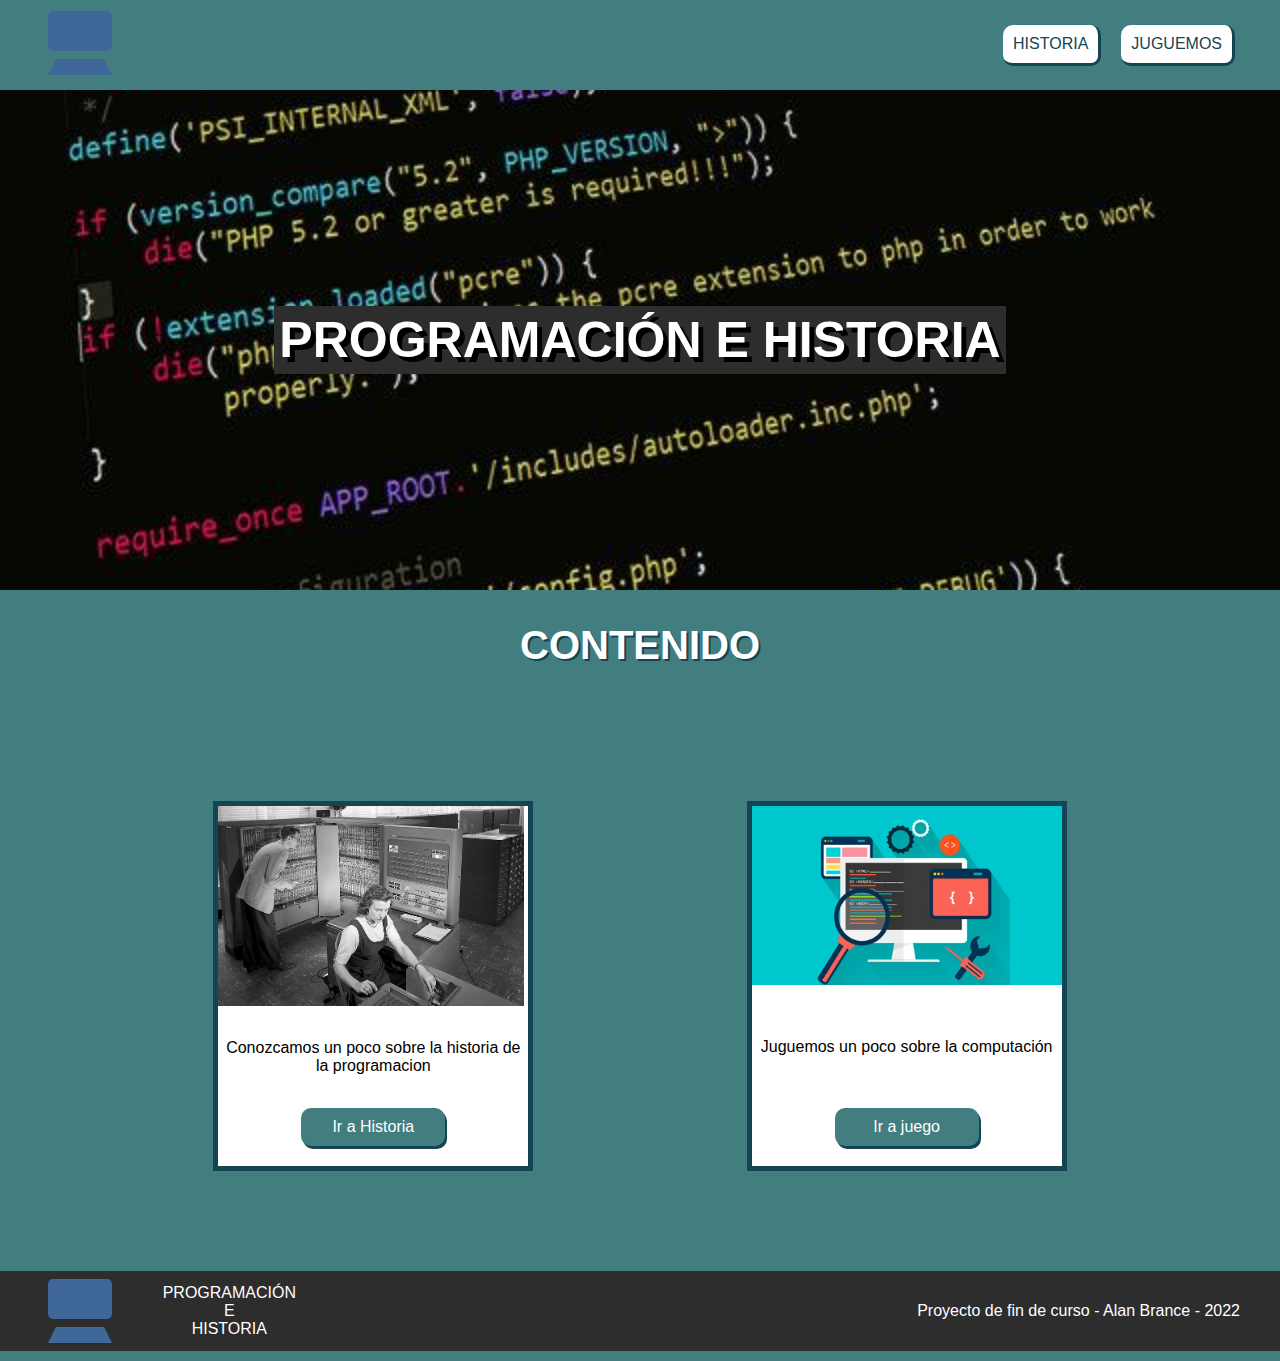
<file: index.html>
<!DOCTYPE html>
<html lang="en">

<head>
    <meta charset="UTF-8">
    <meta http-equiv="X-UA-Compatible" content="IE=edge">
    <meta name="viewport" content="width=device-width, initial-scale=1.0">
    <title>Proyecto final | Alan Brance</title>
    <link rel="stylesheet" href="./css/style.css">
    <link rel="icon" href="./assets/images/logo.svg">
</head>

<body>
    <nav>
        <a href="index.html">
            <svg width="80" height="80" class="iconNav">
                <rect class="pc1" x="8" y="8" width="64" height="40" rx="5" ry="5" fill="#3F6797" />
                <polygon class="pc1" points="16 56, 64 56, 72 72, 8 72" fill="#3F6797" />
                <rect class="pc2" x="12" y="12" width="56" height="32" rx="5" ry="5" fill="#B1D5E4" />
                <polygon class="pc2" points="20 60, 60 60, 64 68, 16 68" fill="#B1D5E4" />
            </svg>
        </a>
        <div id="menuDiv">
            <a class="itemList" href="./history.html">HISTORIA</a>
            <a class="itemList" href="./play.html">JUGUEMOS</a>
        </div>
    </nav>
    <header>
        <h1>PROGRAMACIÓN E HISTORIA</h1>
    </header>
    <h2>CONTENIDO</h2>
    <main>
        <div class="card">
            <img src="./assets/images/img1.jpg" alt="workers" class="imgCard">
            <p class="txtCard">Conozcamos un poco sobre la historia de la programacion</p>
            <a href="./history.html" class="linkCard">Ir a Historia</a>
        </div>
        <div class="card">
            <img src="./assets/images/img2.jpg" alt="art pc" class="imgCard">
            <p class="txtCard">Juguemos un poco sobre la computación</p>
            <a href="./play.html" class="linkCard" id="2ndopt">Ir a juego</a>
        </div>
    </main>
    <footer>
        <div id="contSVGFoot">
            <svg width="80" height="80" class="iconFoot">
                <rect class="pc1" x="8" y="8" width="64" height="40" rx="5" ry="5" fill="#3F6797" />
                <polygon class="pc1" points="16 56, 64 56, 72 72, 8 72" fill="#3F6797" />
                <rect class="pc2" x="12" y="12" width="56" height="32" rx="5" ry="5" fill="#B1D5E4" />
                <polygon class="pc2" points="20 60, 60 60, 64 68, 16 68" fill="#B1D5E4" />
            </svg>
            <p>PROGRAMACIÓN <br> E <br> HISTORIA</p>
        </div>
        <div>Proyecto de fin de curso - Alan Brance - 2022</div>
    </footer>
</body>

</html>
</file>
<file: css/style.css>
* {
    font-family: 'Monserrat', sans-serif;
}

body {
    background: #427E80;
    margin: 0px;
}

/* <---------- || INICIO NAV || -----> */
nav {
    width: 100%;
    height: 90px;
    display: flex;
    justify-content: space-between;
    align-items: center;
}

.iconNav {
    margin: 0px 0px 0px 40px;
}

#menuDiv {
    height: 80%;
    margin: 0px 40px 0px 0px;
    list-style-type: none;
    display: flex;
    justify-content: space-around;
    align-items: center;
    padding: 5px;
}

a {
    text-decoration: none;
    color: #154454;
}

a:nth-child(1) {
    margin-right: 10px;
}

a:nth-child(2) {
    margin-left: 10px;
}

a:nth-child(2):active {
    margin-left: 13px;
}

.itemList {
    text-align: center;
    border-radius: 10px;
    background: white;
    padding: 10px;
    border-bottom: 3px solid #154454;
    border-right: 3px solid #154454;
}

.itemList:active {
    border: none;
    color: #154454;
}

/* <---------- || FIN NAV || -----> */


/* <---------- || INICIO HEADER || -----> */
header {
    width: 100%;
    background-image: url("../assets/images/codigo.jpeg");
    background-repeat: no-repeat;
    background-size: cover;
    background-attachment: fixed;
    height: 500px;
    display: flex;
    justify-content: center;
    align-items: center;
}

/* <---------- || FIN HEADER || -----> */


/* <---------- || INICIO MAIN || -----> */
main {
    width: 100%;
    display: flex;
    justify-content: space-evenly;
    align-items: center;
    padding-top: 100px;
    padding-bottom: 100px;
}

#mainPlay {
    flex-direction: column;
    justify-content: space-between;
}

#mainHistory {
    flex-direction: column;
    justify-content: space-around;
    padding-top: 80px;
    padding-bottom: 80px;
}

.card {
    background: white;
    width: 310px;
    height: 360px;
    border: 5px solid #154454;
    display: flex;
    flex-direction: column;
    justify-content: space-between;
    align-items: center;
}

.imgCard {
    width: 100%;
}

.txtCard {
    text-align: center;
}

.linkCard {
    padding: 10px;
    border-radius: 10px;
    background-color: #427E80;
    font-family: Arial, Helvetica, sans-serif;
    box-shadow: 2px 3px #154454;
    text-align: center;
    width: 40%;
    margin-bottom: 20px;
    color: white;
    text-decoration: none;
}

.linkCard:active {
    color: white;
    box-shadow: none;
}

.txtHistory {
    height: 40%;
    display: grid;
    grid-template-columns: 1fr 1fr;
    column-gap: 5%;
    justify-content: center;
    align-items: center;
    padding: 0%;
    margin: 1% 7% 1% 7%;
}

main div:nth-child(3) {
    grid-template-columns: 1fr 2fr;
    height: 65%;
}

/* <--- || INICIO DE REPRODUCTOR || --->  */
#videoPlayer {
    display: flex;
    flex-direction: column;
    justify-content: space-around;
    align-items: center;
    margin-right: 7%;
    margin-left: 7%;
    padding: 5%;
}

video {
    width: 80%;
    height: 40%;
    margin-bottom: 1%;
}

#videoControls {
    background: #2D2D2D;
    width: 80%;
    height: 50px;
    display: flex;
    justify-content: flex-start;
    align-items: center;
    border-radius: 10px;
}

.bttnControls {
    width: 7%;
    height: 70%;
    margin: 1%;
}

/* <--- || FIN DE REPRODUCTOR || --->  */

/* <--- || INICIO DE JUEGO DE ROMPECABEZAS || ---> */
#dropZone {
    display: grid;
    align-items: stretch;
    grid-template-columns: repeat(3, 1fr);
    column-gap: 0px;
    border: 3px solid black;
    margin: 20px 0px 20px 0px;
}

.dropBox {
    background: grey;
    width: 275px;
    height: 400px;
    text-align: center;
    margin: 0px;
    border-left: 2px solid black;
    border-right: 2px solid black;
}

#dragZone {
    margin: 20px 0px 20px 0px;
}

#db3 {
    height: 400px;
}

.puzzlePiece {
    width: 275px;
    height: 400px;
}

#resetPuzzle {
    box-shadow: 2px 2px #154454;
    border: 2px solid black;
    color: #154454;
    font-weight: 300;
    padding: 10px 100px;
}

#resetPuzzle:active {
    box-shadow: none;
}

/*  <--- || FIN DE JUEGO DE ROMPECABEZAS || --->  */

/* <---------- || FIN MAIN || -----> */


/* <---------- || INICIO FOOTER || -----> */
footer {
    background: #2D2D2D;
    width: 100%;
    height: 80px;
    margin-bottom: 10px;
    display: flex;
    justify-content: space-between;
    align-items: center;
}

footer div {
    margin: 0px 40px 0px 40px;
    color: white;
    text-align: center;
}

#contSVGFoot {
    width: 20%;
    display: flex;
    justify-content: space-between;
    align-items: center;
}

/* <---------- || FIN FOOTER || -----> */


/* <---------- || INICIO TÍTULOS || -----> */
h1 {
    background-color: #2D2D2D;
    font-size: 50px;
    color: white;
    text-shadow: 5px 5px black;
    padding: 5px;
    text-align: center;
}

h2 {
    font-size: 40px;
    color: white;
    text-shadow: 2px 2px #154454;
    text-align: center;
}

/* <---------- || FIN TÍTULOS || -----> */


/* <---------- || INICIO ANIMACIÓN || -----> */
.pc1 {
    animation: mover ease-in 1s;
}

.pc2 {
    opacity: 0;
    animation: mover ease-in 1s;
    animation-delay: 1s;
    animation-fill-mode: forwards;
}

@keyframes mover {
    0% {
        opacity: 0;
        transform: translate(0%, -50%);
        transform-origin: 0 0;
    }

    100% {
        opacity: 1;
        transform: translate(0%, 0%);
        transform-origin: 0 0;
    }
}

/* <---------- || FIN ANIMACIÓN || -----> */
</file>
